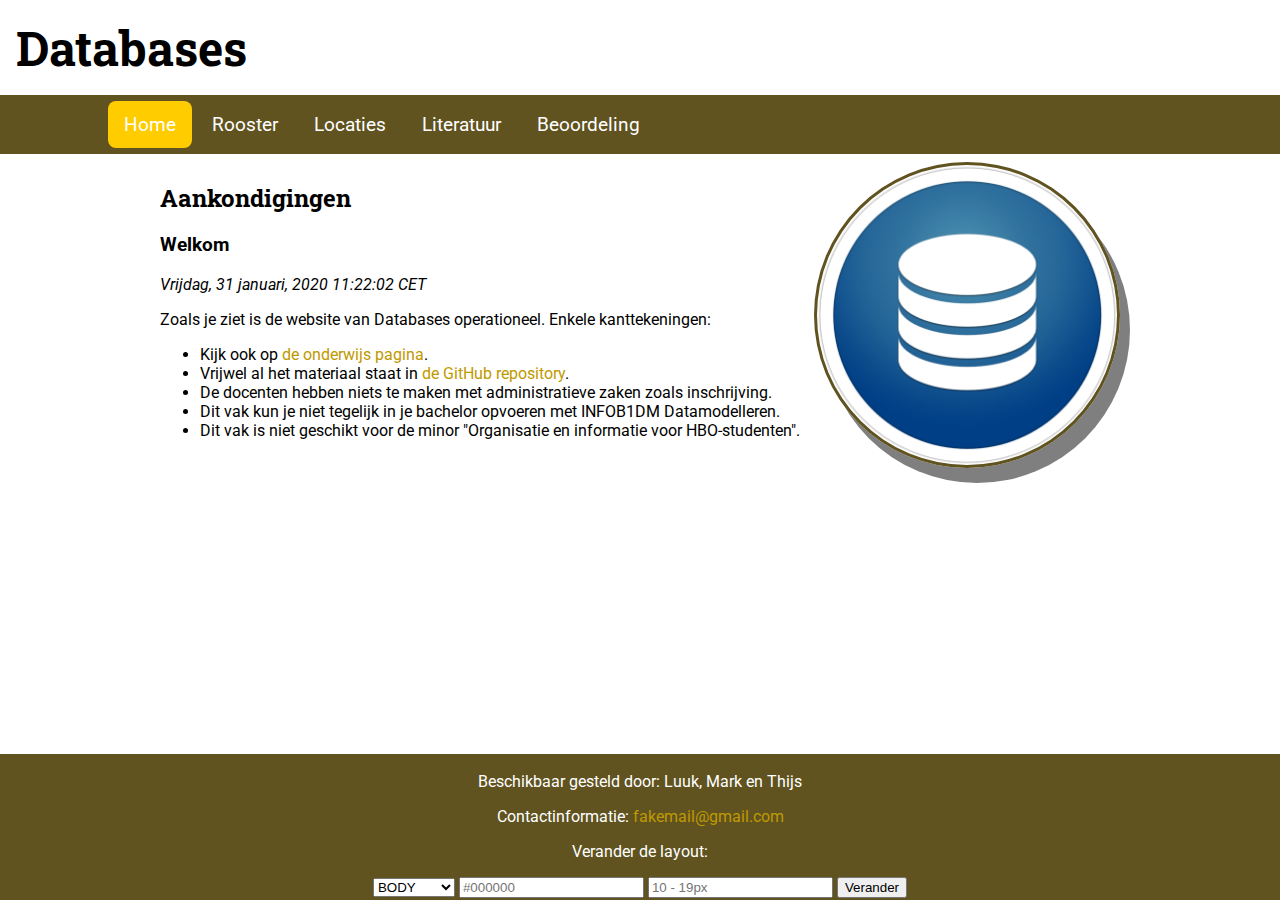
<file: index.html>
<!DOCTYPE html>
<html lang="en">
  <head>
    <meta charset="UTF-8" />
    <meta name="viewport" content="width=device-width, initial-scale=1.0" />
    <link
      href="https://fonts.googleapis.com/css?family=Roboto%7CRoboto+Slab&display=swap"
      rel="stylesheet"
    />
    <link rel="stylesheet" type="text/css" href="css/stylesheet.css" />
    <script src="js/changelayout.js"></script>
    <title>Databases</title>
    <meta name="description" content="De vakwebsite van Databases" />
  </head>
  <body>
    <div class="top">
      <header>
        <h1>Databases</h1>
      </header>
      <nav class="navbar">
        <ul>
          <li><a class="navbar__link--current" href="index.html">Home</a></li>
          <li><a href="schedule.html">Rooster</a></li>
          <li><a href="locations.html">Locaties</a></li>
          <li><a href="literature.html">Literatuur</a></li>
          <li><a href="grading.html">Beoordeling</a></li>
        </ul>
      </nav>
    </div>
    <div class="content">
      <img src="public/images/database.png" alt="Een icoon van een database" />
      <article>
        <h2>Aankondigingen</h2>
        <section>
          <h3>Welkom</h3>
          <p><em>Vrijdag, 31 januari, 2020 11:22:02 CET</em></p>
          <p>
            Zoals je ziet is de website van Databases operationeel. Enkele
            kanttekeningen:
          </p>
          <ul>
            <li>
              Kijk ook op
              <a href="http://www.cs.uu.nl/education/vak.php">
                de onderwijs pagina</a
              >.
            </li>
            <li>
              Vrijwel al het materiaal staat in
              <a href="https://github.com/HansPhilippi/DB"
                >de GitHub repository</a
              >.
            </li>
            <li>
              De docenten hebben niets te maken met administratieve zaken zoals
              inschrijving.
            </li>
            <li>
              Dit vak kun je niet tegelijk in je bachelor opvoeren met INFOB1DM
              Datamodelleren.
            </li>
            <li>
              Dit vak is niet geschikt voor de minor "Organisatie en informatie
              voor HBO-studenten".
            </li>
          </ul>
        </section>
      </article>
    </div>
    <footer>
      <p>Beschikbaar gesteld door: Luuk, Mark en Thijs</p>
      <p>
        Contactinformatie:
        <a href="mailto:fakemail@gmail.com">fakemail@gmail.com</a>
      </p>
      <p>
        Verander de layout:
      </p>
      <select id="elementDropdown"></select>
      <input id="colorField" type="textfield" placeholder="#000000"/>
      <input id="fontField" type="textfield" placeholder="10 - 19px"/>
      <input id="changeButton" type="button" value="Verander"/>
    </footer>
  </body>
</html>
</file>
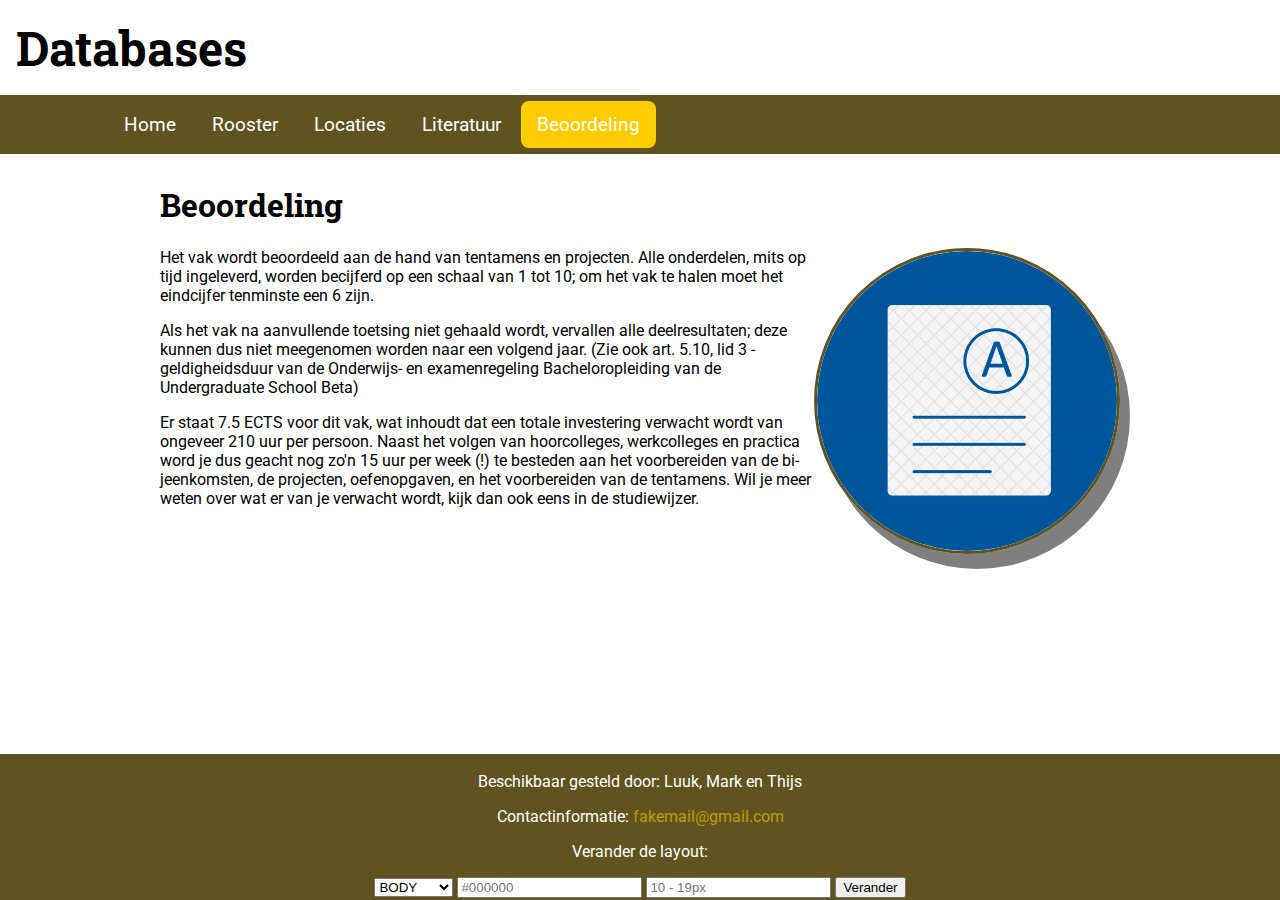
<file: grading.html>
<!DOCTYPE html>
<html lang="en">
  <head>
    <meta charset="UTF-8" />
    <meta name="viewport" content="width=device-width, initial-scale=1.0" />
    <link
      href="https://fonts.googleapis.com/css?family=Roboto%7CRoboto+Slab&display=swap"
      rel="stylesheet"
    />
    <link rel="stylesheet" type="text/css" href="css/stylesheet.css" />
    <script src="js/changelayout.js"></script>
    <title>Databases - Beoordeling</title>
  </head>
  <body>
    <div class="top">
      <header>
        <h1>Databases</h1>
      </header>
      <nav class="navbar">
        <ul>
          <li><a href="index.html">Home</a></li>
          <li><a href="schedule.html">Rooster</a></li>
          <li><a href="locations.html">Locaties</a></li>
          <li><a href="literature.html">Literatuur</a></li>
          <li>
            <a class="navbar__link--current" href="grading.html">Beoordeling</a>
          </li>
        </ul>
      </nav>
    </div>
    <div class="content">
      <article>
        <!-- source of text: http://www.cs.uu.nl/docs/vakken/b2ki/beoordeling.html -->
        <h1>Beoordeling</h1>
        <img
          src="public/images/grading.png"
          alt="Een icoon van een beoordeelde toets"
        />
        <p>
          Het vak wordt beoordeeld aan de hand van tentamens en projecten. Alle
          onderdelen, mits op tijd ingeleverd, worden becijferd op een schaal
          van 1 tot 10; om het vak te halen moet het eindcijfer tenminste een 6
          zijn.
        </p>
        <p>
          Als het vak na aanvullende toetsing niet gehaald wordt, vervallen alle
          deelresultaten; deze kunnen dus niet meegenomen worden naar een
          volgend jaar. (Zie ook art. 5.10, lid 3 - geldigheidsduur van de
          Onderwijs- en examenregeling Bacheloropleiding van de Undergraduate
          School Beta)
        </p>
        <p>
          Er staat 7.5 ECTS voor dit vak, wat inhoudt dat een totale investering
          verwacht wordt van ongeveer 210 uur per persoon. Naast het volgen van
          hoorcolleges, werkcolleges en practica word je dus geacht nog zo'n 15
          uur per week (!) te besteden aan het voorbereiden van de
          bijeenkomsten, de projecten, oefenopgaven, en het voorbereiden van de
          tentamens. Wil je meer weten over wat er van je verwacht wordt, kijk
          dan ook eens in de studiewijzer.
        </p>
      </article>
    </div>
    <footer>
      <p>Beschikbaar gesteld door: Luuk, Mark en Thijs</p>
      <p>
        Contactinformatie:
        <a href="mailto:fakemail@gmail.com">fakemail@gmail.com</a>
      </p>
      <p>
        Verander de layout:
      </p>
      <select id="elementDropdown"></select>
      <input id="colorField" type="textfield" placeholder="#000000"/>
      <input id="fontField" type="textfield" placeholder="10 - 19px"/>
      <input id="changeButton" type="button" value="Verander"/>
    </footer>
  </body>
</html>
</file>
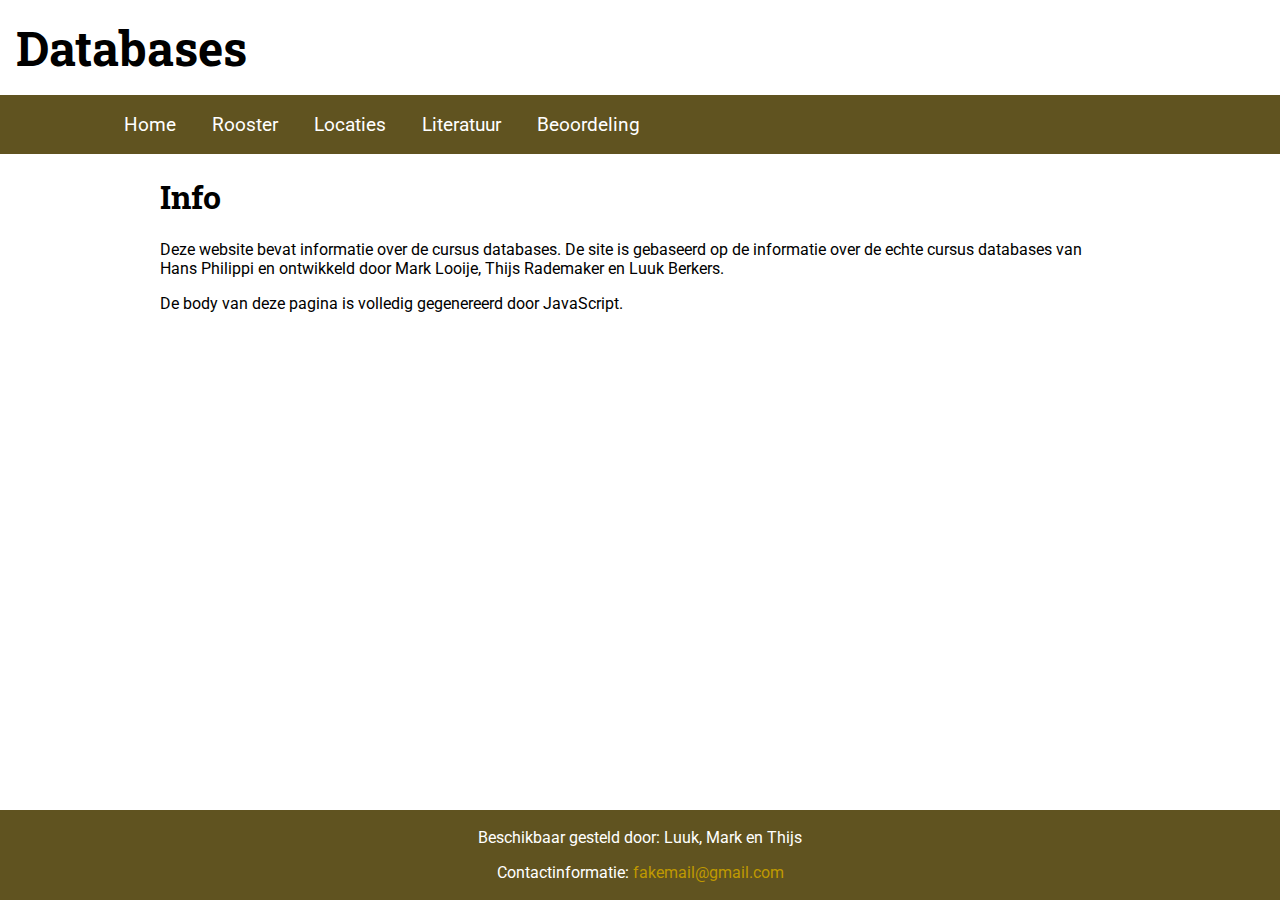
<file: info.html>
<!DOCTYPE html>
<html lang="en">
  <head>
    <meta charset="UTF-8" />
    <meta name="viewport" content="width=device-width, initial-scale=1.0" />
    <link
      href="https://fonts.googleapis.com/css?family=Roboto%7CRoboto+Slab&display=swap"
      rel="stylesheet"
    />
    <link rel="stylesheet" type="text/css" href="css/stylesheet.css" />
    <!-- <script src="js/changelayout.js"></script> -->
    <script src="js/infopage.js"></script>
    <title>Databases</title>
    <meta name="description" content="Info over de vakwebsite van Databases" />
  </head>
  <body></body>
</html>
</file>
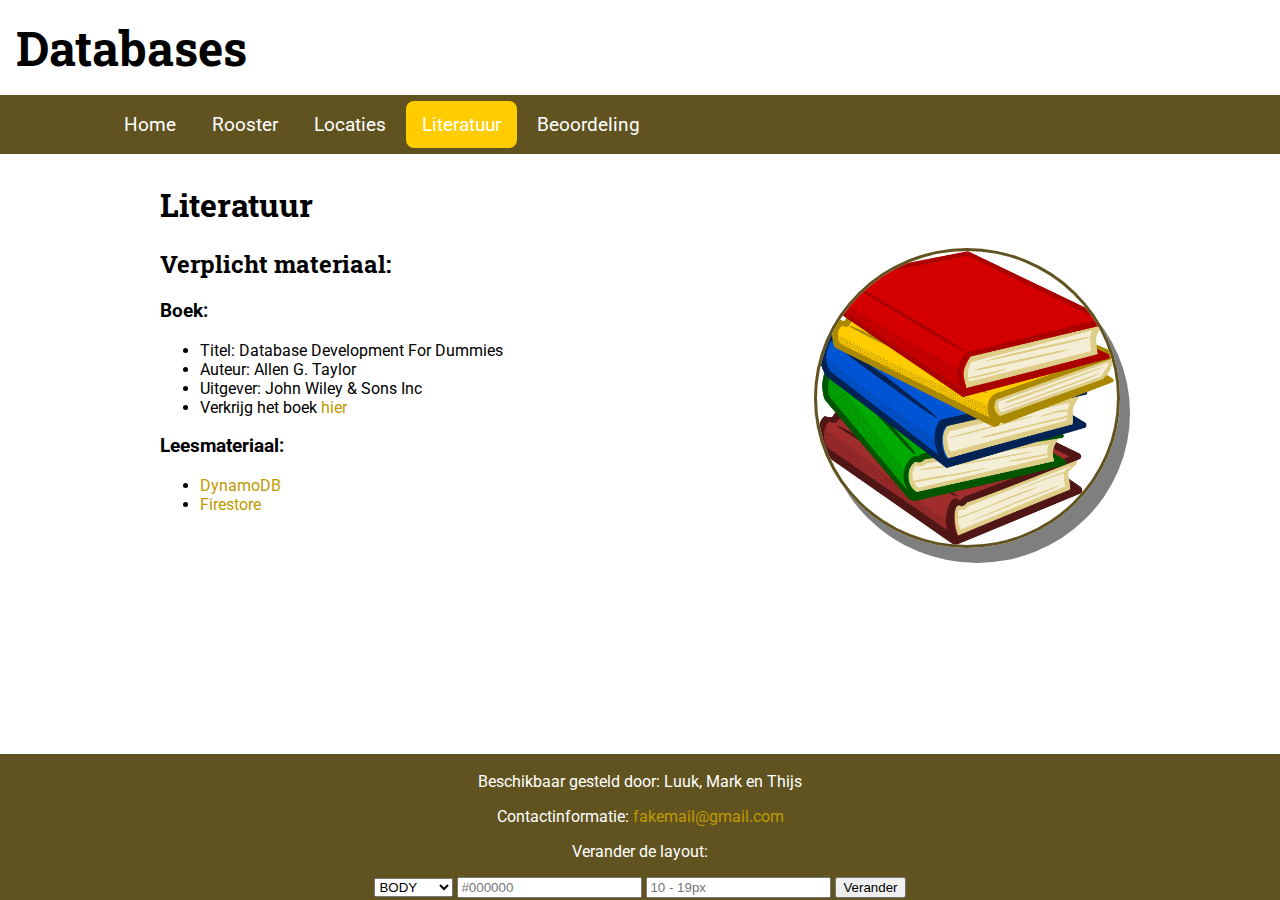
<file: literature.html>
<!DOCTYPE html>
<html lang="en">
  <head>
    <meta charset="UTF-8" />
    <meta name="viewport" content="width=device-width, initial-scale=1.0" />
    <link
      href="https://fonts.googleapis.com/css?family=Roboto%7CRoboto+Slab&display=swap"
      rel="stylesheet"
    />
    <link rel="stylesheet" type="text/css" href="css/stylesheet.css" />
    <script src="js/changelayout.js"></script>
    <title>Databases - Literatuur</title>
  </head>
  <body>
    <div class="top">
      <header>
        <h1>Databases</h1>
      </header>
      <nav class="navbar">
        <ul>
          <li><a href="index.html">Home</a></li>
          <li><a href="schedule.html">Rooster</a></li>
          <li><a href="locations.html">Locaties</a></li>
          <li>
            <a class="navbar__link--current" href="literature.html"
              >Literatuur</a
            >
          </li>
          <li><a href="grading.html">Beoordeling</a></li>
        </ul>
      </nav>
    </div>
    <div class="content">
      <article>
        <h1>Literatuur</h1>
        <img
          src="public/images/book.png"
          alt="Een icoon van een stapel boeken"
        />
        <h2>Verplicht materiaal:</h2>
        <h3>Boek:</h3>
        <ul>
          <li>Titel: Database Development For Dummies</li>
          <li>Auteur: Allen G. Taylor</li>
          <li>Uitgever: John Wiley & Sons Inc</li>
          <li>
            Verkrijg het boek
            <a
              href="https://www.amazon.com/Database-Development-Dummies-Allen-Taylor/dp/0764507524"
              >hier</a
            >
          </li>
        </ul>
        <h3>Leesmateriaal:</h3>
        <ul>
          <li><a href="https://aws.amazon.com/dynamodb/">DynamoDB</a></li>
          <li>
            <a href="https://firebase.google.com/docs/firestore">Firestore</a>
          </li>
        </ul>
      </article>
    </div>
    <footer>
      <p>Beschikbaar gesteld door: Luuk, Mark en Thijs</p>
      <p>
        Contactinformatie:
        <a href="mailto:fakemail@gmail.com">fakemail@gmail.com</a>
      </p>
      <p>
        Verander de layout:
      </p>
      <select id="elementDropdown"></select>
      <input id="colorField" type="textfield" placeholder="#000000"/>
      <input id="fontField" type="textfield" placeholder="10 - 19px"/>
      <input id="changeButton" type="button" value="Verander"/>
    </footer>
  </body>
</html>
</file>
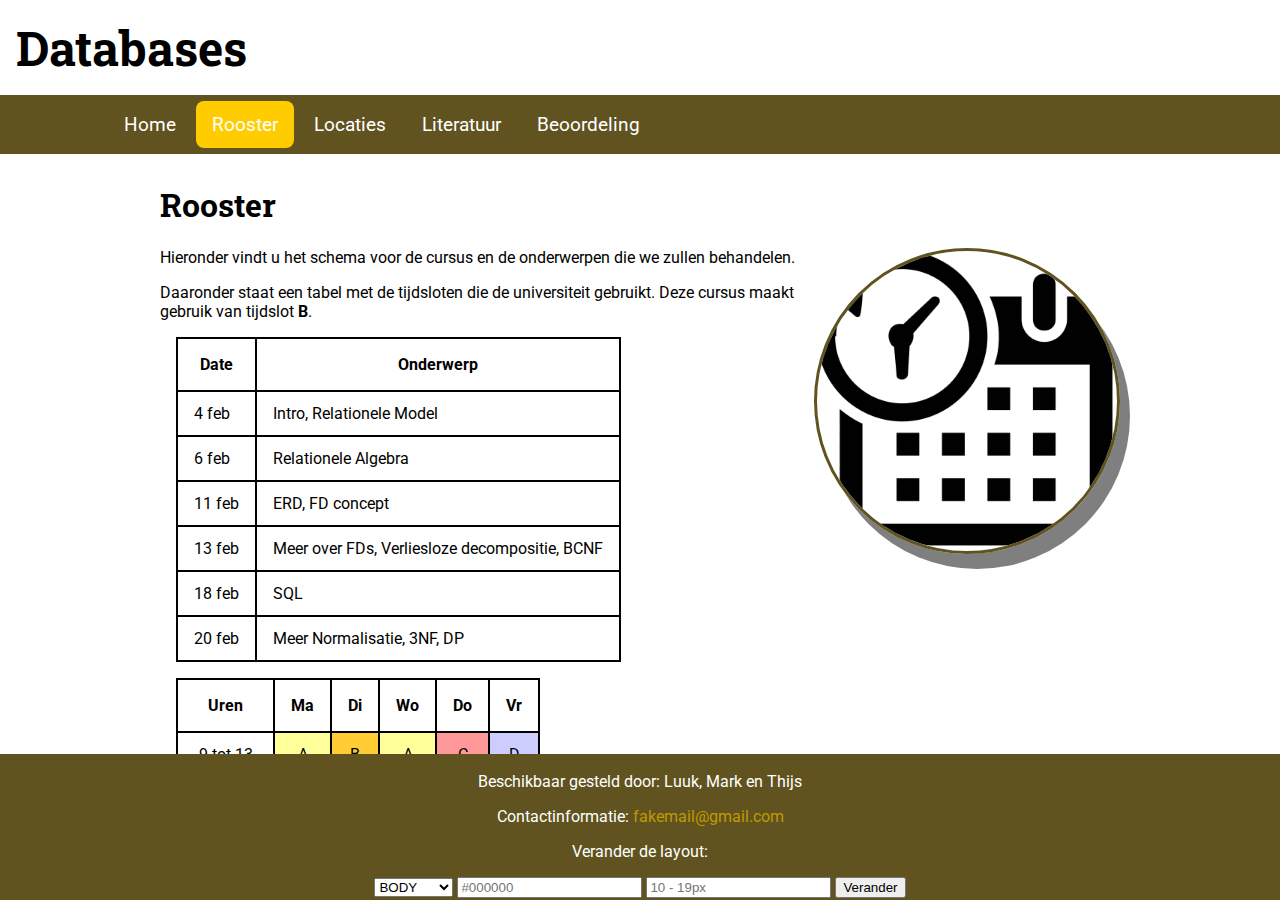
<file: schedule.html>
<!DOCTYPE html>
<html lang="en">
  <head>
    <meta charset="UTF-8" />
    <meta name="viewport" content="width=device-width, initial-scale=1.0" />
    <link
      href="https://fonts.googleapis.com/css?family=Roboto%7CRoboto+Slab&display=swap"
      rel="stylesheet"
    />
    <link rel="stylesheet" type="text/css" href="css/stylesheet.css" />
    <script src="js/changelayout.js"></script>
    <title>Databases - Rooster</title>
  </head>
  <body>
    <div class="top">
      <header>
        <h1>Databases</h1>
      </header>
      <nav class="navbar">
        <ul>
          <li><a href="index.html">Home</a></li>
          <li>
            <a class="navbar__link--current" href="schedule.html">Rooster</a>
          </li>
          <li><a href="locations.html">Locaties</a></li>
          <li><a href="literature.html">Literatuur</a></li>
          <li><a href="grading.html">Beoordeling</a></li>
        </ul>
      </nav>
    </div>
    <div class="content">
      <article>
        <h1>Rooster</h1>
        <img src="public/images/schedule.png" alt="Een icoon van een rooster" />
        <p>
          Hieronder vindt u het schema voor de cursus en de onderwerpen die we
          zullen behandelen.
        </p>
        <p>
          Daaronder staat een tabel met de tijdsloten die de universiteit
          gebruikt. Deze cursus maakt gebruik van tijdslot <strong>B</strong>.
        </p>
        <table>
          <thead>
            <tr>
              <th class="date-column__cell">Date</th>
              <th>Onderwerp</th>
            </tr>
          </thead>
          <tbody>
            <tr>
              <td class="date-column__cell">4 feb</td>
              <td>Intro, Relationele Model</td>
            </tr>
            <tr>
              <td class="date-column__cell">6 feb</td>
              <td>Relationele Algebra</td>
            </tr>
            <tr>
              <td class="date-column__cell">11 feb</td>
              <td>ERD, FD concept</td>
            </tr>
            <tr>
              <td class="date-column__cell">13 feb</td>
              <td>Meer over FDs, Verliesloze decompositie, BCNF</td>
            </tr>
            <tr>
              <td class="date-column__cell">18 feb</td>
              <td>SQL</td>
            </tr>
            <tr>
              <td class="date-column__cell">20 feb</td>
              <td>Meer Normalisatie, 3NF, DP</td>
            </tr>
          </tbody>
        </table>
        <table class="timeslots">
          <thead>
            <tr>
              <th>Uren</th>
              <th>Ma</th>
              <th>Di</th>
              <th>Wo</th>
              <th>Do</th>
              <th>Vr</th>
            </tr>
          </thead>
          <tbody>
            <tr>
              <td class="time-column__cell">9 tot 13</td>
              <td class="timeslots__cell--A">A</td>
              <td class="timeslots__cell--B">B</td>
              <td class="timeslots__cell--A">A</td>
              <td class="timeslots__cell--C">C</td>
              <td class="timeslots__cell--D">D</td>
            </tr>
            <tr>
              <td class="time-column__cell">13 tot 17</td>
              <td class="timeslots__cell--C">C</td>
              <td class="timeslots__cell--C">C</td>
              <td class="timeslots__cell--D">D</td>
              <td class="timeslots__cell--B">B</td>
              <td class="timeslots__cell--D">D</td>
            </tr>
            <tr>
              <td class="time-column__cell">17 tot 19</td>
              <td class="timeslots__cell--C">C</td>
              <td class="timeslots__cell--A">A</td>
              <td class="timeslots__cell--D">D</td>
              <td class="timeslots__cell--B">B</td>
            </tr>
          </tbody>
        </table>
      </article>
    </div>
    <footer>
      <p>Beschikbaar gesteld door: Luuk, Mark en Thijs</p>
      <p>
        Contactinformatie:
        <a href="mailto:fakemail@gmail.com">fakemail@gmail.com</a>
      </p>
      <p>
        Verander de layout:
      </p>
      <select id="elementDropdown"></select>
      <input id="colorField" type="textfield" placeholder="#000000"/>
      <input id="fontField" type="textfield" placeholder="10 - 19px"/>
      <input id="changeButton" type="button" value="Verander"/>
    </footer>
  </body>
</html>
</file>
<file: css/stylesheet.css>
@import "mobile.css";

@keyframes loadAnimation {
  from {
    opacity: 0;
  }
  to {
    opacity: 1;
  }
}

/*
667px is the height of the iPhone 6/6s/7/8, so these rules apply for those in
landscape and anything larger
*/
@media only screen and (min-width: 666px) {
  th,
  td {
    border: 2px solid black;
  }

  table {
    margin: 16px;
  }

  th {
    padding: 1em;
  }

  td {
    padding: 0.75em 1em;
  }

  /*
  On non-phones or when phone is in landscape, the navbar element will be 
  listed horizontally
  */
  .navbar li {
    float: left;
    margin: 0 2px;
  }

  .navbar ul {
    padding: 6px 8.25%;
  }

  .navbar a:hover,
  .navbar__link--current {
    border-radius: 8px;
  }
  footer {
    position: fixed;
    left: 0;
    bottom: 0;
  }
  .content {
    margin: 8px 12.5% 100px;
    animation-name: loadAnimation;
    animation-duration: 1s;
    animation-fill-mode: forwards;
  }

  .content img {
    border-radius: 50%;
    border: 3px solid hsl(48, 50%, 25%);
    box-shadow: 10px 15px 0px 0px rgba(0, 0, 0, 0.5);
    float: right;
    max-width: 300px;
  }
}
</file>
